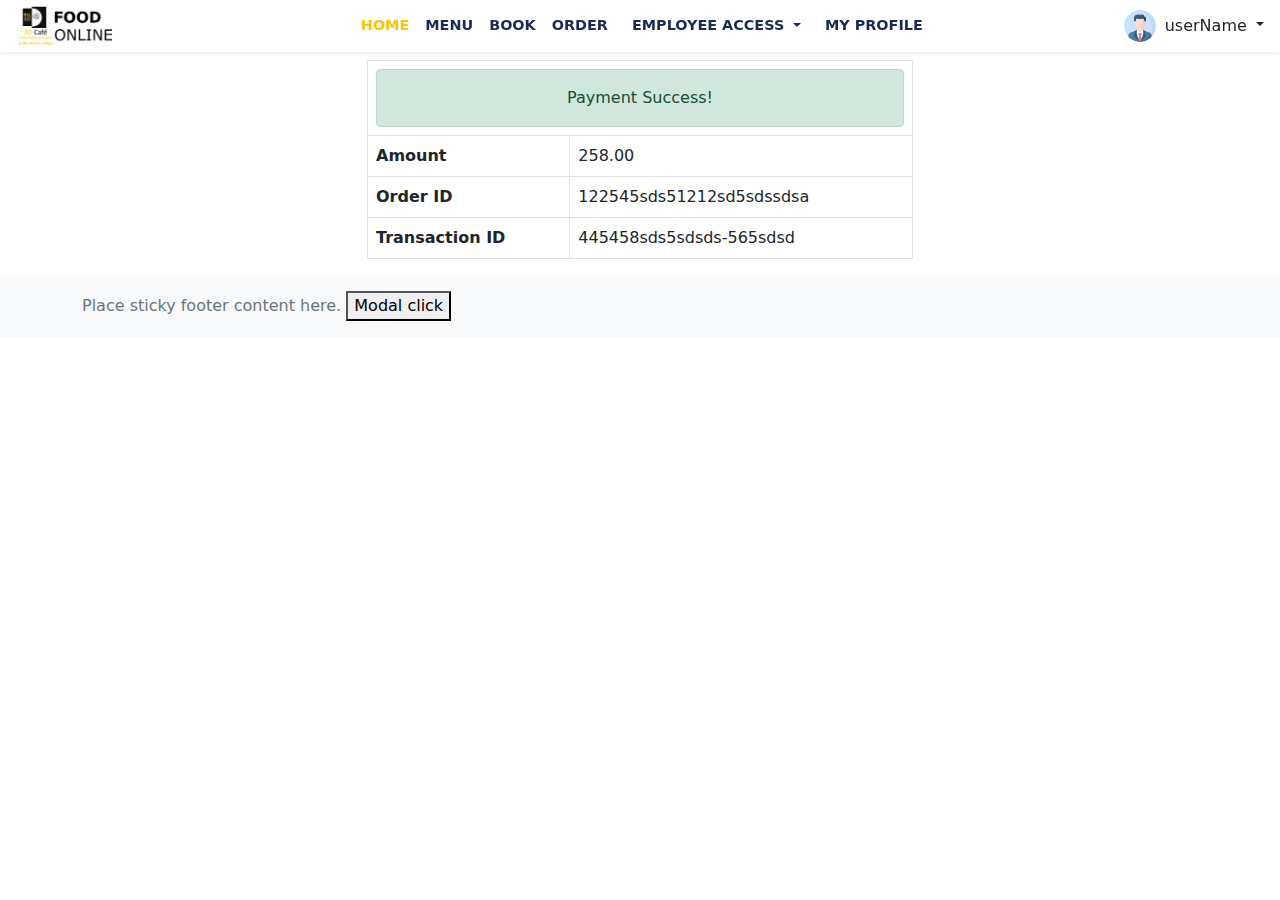
<file: frmPaymentStatus.html>
<!DOCTYPE html>
<html lang="en">
<head>
    <meta charset="UTF-8">
    <meta http-equiv="X-UA-Compatible" content="IE=edge">
    <meta name="viewport" content="width=device-width, initial-scale=1.0">
    <title>3D Cafe - Online Food</title>
    <link 
        rel="stylesheet" 
        href="assets/css/bootstrap.css" 
    />
    <link 
        rel="stylesheet" 
        href="assets/css/defaultStyles.css" 
    />

</head>
<body>
    <header class="p-1 mb-3 border-bottom-0 shadow-sm fixed-top bg-white">
        <div class="container-fluid">
          <div class="d-flex flex-wrap align-items-center justify-content-center justify-content-md-between">
            <a href="/" class="d-flex align-items-center mb-2 mb-lg-0 text-dark text-decoration-none">
                <img src="assets/images/logo-login-2.png" alt="App Logo" class="me-5" style="width: 96px;"/>
            </a>
    
            <ul class="nav col-12 col-md-auto mb-2 justify-content-center mb-md-0">
              <li><a href="#" class="nav-link px-2 active">HOME</a></li>
              <li><a href="#" class="nav-link px-2">MENU</a></li>
              <li><a href="#" class="nav-link px-2">BOOK</a></li>
              <li><a href="#" class="nav-link px-2">ORDER</a></li>
              <!-- Use below code for dropdown menu -->
              <li class="nav-item dropdown">
                <a class="nav-link dropdown-toggle" href="#" id="navbarDropdown" role="button" data-bs-toggle="dropdown" aria-expanded="false">
                  EMPLOYEE ACCESS
                </a>
                <ul class="dropdown-menu" aria-labelledby="navbarDropdown">
                  <li><a class="dropdown-item" href="#">Action</a></li>
                  <li><a class="dropdown-item" href="#">Another action</a></li>
                  <li><hr class="dropdown-divider"></li>
                  <li><a class="dropdown-item" href="#">Something else here</a></li>
                </ul>
              </li>
              <li><a href="#" class="nav-link px-2">MY PROFILE</a></li>
            </ul>
    
          
    
            <div class="dropdown text-end">
              <a href="#" class="d-block link-dark text-decoration-none dropdown-toggle" id="dropdownUser1" data-bs-toggle="dropdown" aria-expanded="false">
                <img src="assets/images/profile.png" alt="Profile" width="32" height="32" class="rounded-circle me-1">
                userName
              </a>
              <ul class="dropdown-menu text-small" aria-labelledby="dropdownUser1">
                <li><a class="dropdown-item" href="#">Settings</a></li>
                <li><a class="dropdown-item" href="#">Profile</a></li>
                <li><hr class="dropdown-divider"></li>
                <li><a class="dropdown-item" href="index.html">Sign out</a></li>
              </ul>
            </div>
          </div>
        </div>
    </header>
    <main class="">
       <!-- Main Content goes from here -->
      
           <div class="container">
               <div class="row">
                   <div class="col-6 mx-auto mt-2">
                        <table class="table table-payment table-bordered">
                            <tbody>
                                <tr>
                                    <td colspan="2">
                                        <div class="alert alert-success text-center mb-0" role="alert">
                                            Payment Success!
                                        </div>
                                    </td>
                                </tr>
                                <tr>
                                    <th>
                                        Amount
                                    </th>
                                    <td>
                                        258.00
                                    </td>
                                </tr>
                                <tr>
                                    <th>
                                        Order ID
                                    </th>
                                    <td>
                                        122545sds51212sd5sdssdsa
                                    </td>
                                </tr>
                                <tr>
                                    <th>
                                        Transaction ID
                                    </th>
                                    <td>
                                        445458sds5sdsds-565sdsd
                                    </td>
                                </tr>
                            </tbody>
                        </table>
                   </div>
               </div>
           </div>
      
      
    </main>

    <footer class="footer mt-auto py-3 bg-light">
        <div class="container">
          <span class="text-muted">Place sticky footer content here.</span>

          <button class="" type="button" onclick="showModal()">
            Modal click
          </button>
        </div>
      </footer>
      <div class="modal fade" id="exampleModal" tabindex="-1" role="dialog" aria-labelledby="exampleModalLabel" aria-hidden="true">
        <div class="modal-dialog" role="document">
          <div class="modal-content">
            <div class="modal-header">
              <h5 class="modal-title" id="exampleModalLabel">Modal title</h5>
              <button type="button" class="close" data-dismiss="modal" aria-label="Close"  onclick="closeModal()">
                <span aria-hidden="true">&times;</span>
              </button>
            </div>
            <div class="modal-body">
              ...
            </div>
            <div class="modal-footer">
              <button type="button" class="btn btn-secondary" data-dismiss="modal" onclick="closeModal()">Close</button>
              <button type="button" class="btn btn-primary">Save changes</button>
            </div>
          </div>
        </div>
      </div>
      
    <script src="assets/js/bootstrap.bundle.js"></script>
    <!-- <script src="assets/js/defaultScripts.js"></script> -->
    <!-- <script src="assets/js/jquery-3.6.0.min.js"></script>
    <script>
        const showModal=()=>{
            $('#exampleModal').modal('show');
        }
        const closeModal = () =>{
            $('#exampleModal').modal('hide');
        }
    </script> -->
</body>
</html>
</file>
<file: assets/css/defaultStyles.css>
html,
body {
  height: 100%;
}

body {

    background-color: #FFFFFF;
    padding-top: 52px;
}
body.body-login{
    display: flex;
    align-items: center;
    padding-top: 40px;
    padding-bottom: 40px;
    background-image: url(../images/img-login-bg-2.png);
    background-repeat: no-repeat;
    background-position: 130% 100px;
    background-size: auto;
}

.form-signin {
  width: 100%;
  max-width: 330px;
  padding: 15px;
  margin: 0px auto 0 120px;
  font-size: 0.9rem;
}

.form-signin .checkbox {
  font-weight: 400;
}

.form-signin .form-floating:focus-within {
  z-index: 2;
}

.form-signin input[type="text"] {
  margin-bottom: -1px;
  border-bottom-right-radius: 0;
  border-bottom-left-radius: 0;
}

.form-signin input[type="password"] {
  margin-bottom: 10px;
  border-top-left-radius: 0;
  border-top-right-radius: 0;
}
.btn-login {
    color: #fec400;
    background-color: #2E2F82;
    border-color: #2E2F82;
    font-weight: 500;
}
.btn-login:hover{
    color: #FFFFFF;
}
.app-login-logo{
    width: 130px;
}
.form-control {
    font-size: 0.9rem;
    font-weight: 500;
    color: #212529;

}


a.nav-link {
    font-size: 0.9rem;
    font-weight: 600;
    color: #192a56;
}
a.nav-link:hover,a.nav-link.active {
    color: #fec400;
}
a.dropdown-item {
    font-size: 0.9rem;
}
.onHover{
    display: none;
}
table.tbl-list tbody tr:hover .onHover{
    display: block;
}
a.menu-icon {
    color: #4b616b;
}

.hero-bg{
  background-image: url(../images/hero-bg.jpg);
  background-size: cover;
  background-repeat: no-repeat;
  background-attachment: fixed;
  background-position: center;
  height: 50vh;
  display: flex;
  flex-wrap: nowrap;
  flex-direction: column;
  justify-content: center;
  align-items: center;
  align-content: center;
}

.home-nav-header{
  padding: 25px 0 0;
  background: #ecf0f1;
  margin-top: -50px;
  border: 1px solid #ccc;
  border-radius: 5px;
}
.home-tab-menu{
  display: flex;
  flex-direction: column;
  align-items: center;
  font-weight: 500;
  padding: 0.5rem 1.75rem;
  color: #576574;
}
.home-tab-menu img {
  width: 72px;
  margin-bottom: 10px;
}
.nav-tabs .nav-link.home-tab-menu.active {
  color: #222f3e;
  background-color: #f3b600;
  border-color: #dee2e6 #dee2e6 #fff;
}
.nav-tabs {
  border-bottom: 5px solid #dee2e6;
}
.tab-list-body{
  display: flex;
  flex-direction: row;
  flex-wrap: nowrap;
  justify-content: space-between;
  align-items: center;
  height: 100%;
}
img.img-food-menu {
  width: 48px;
  padding: 10px 0px 10px;
}
span.spn-img-caption{
    display: block;
    font-weight: 500;
    font-size: 0.9rem;
    margin-bottom: 20px;
}
label.lbl-header-caption {
  width: 96px;
  padding: 5px 5px;
  background: #084298;
  color: #fcfcfc;
  font-size: 0.9rem;
  font-weight: 500;
  border-radius: 2.4rem;
  text-align: center;
}
table.table.tbl-custom th {
  border-bottom-width: 0px;
}
table.table.tbl-custom tbody tr td {
  vertical-align: middle;
}
span.spn-item-type {
  font-size: 1.2rem;
  font-weight: 700;
  display: block;
}
section.section-app{
  padding: 96px;
  background: #fec400;
  text-align: center;
}
img.img-dashboard-count{
  width: 96px;
}
span.spn-top-caption {
  display: block;
  font-size: 1rem;
  font-weight: 500;
}
label.lbl-today-count {
  padding: 2px 20px;
  background: #dc3545;
  margin-top: 5px;
  border-radius: 3px;
  font-size: 1.50rem;
  font-weight: 700;
  color: #f7d0d0;
}
label.lbl-food-count {
  font-size: 1.75rem;
  font-weight: 800;
}
img.img-ficon {
  width: 72px;
  margin-right: 25px;
}
.div-info{
    display: flex;
    flex-direction: column;
    padding: 5px;
}
.small-caption{
  font-weight: 500;
}
</file>
